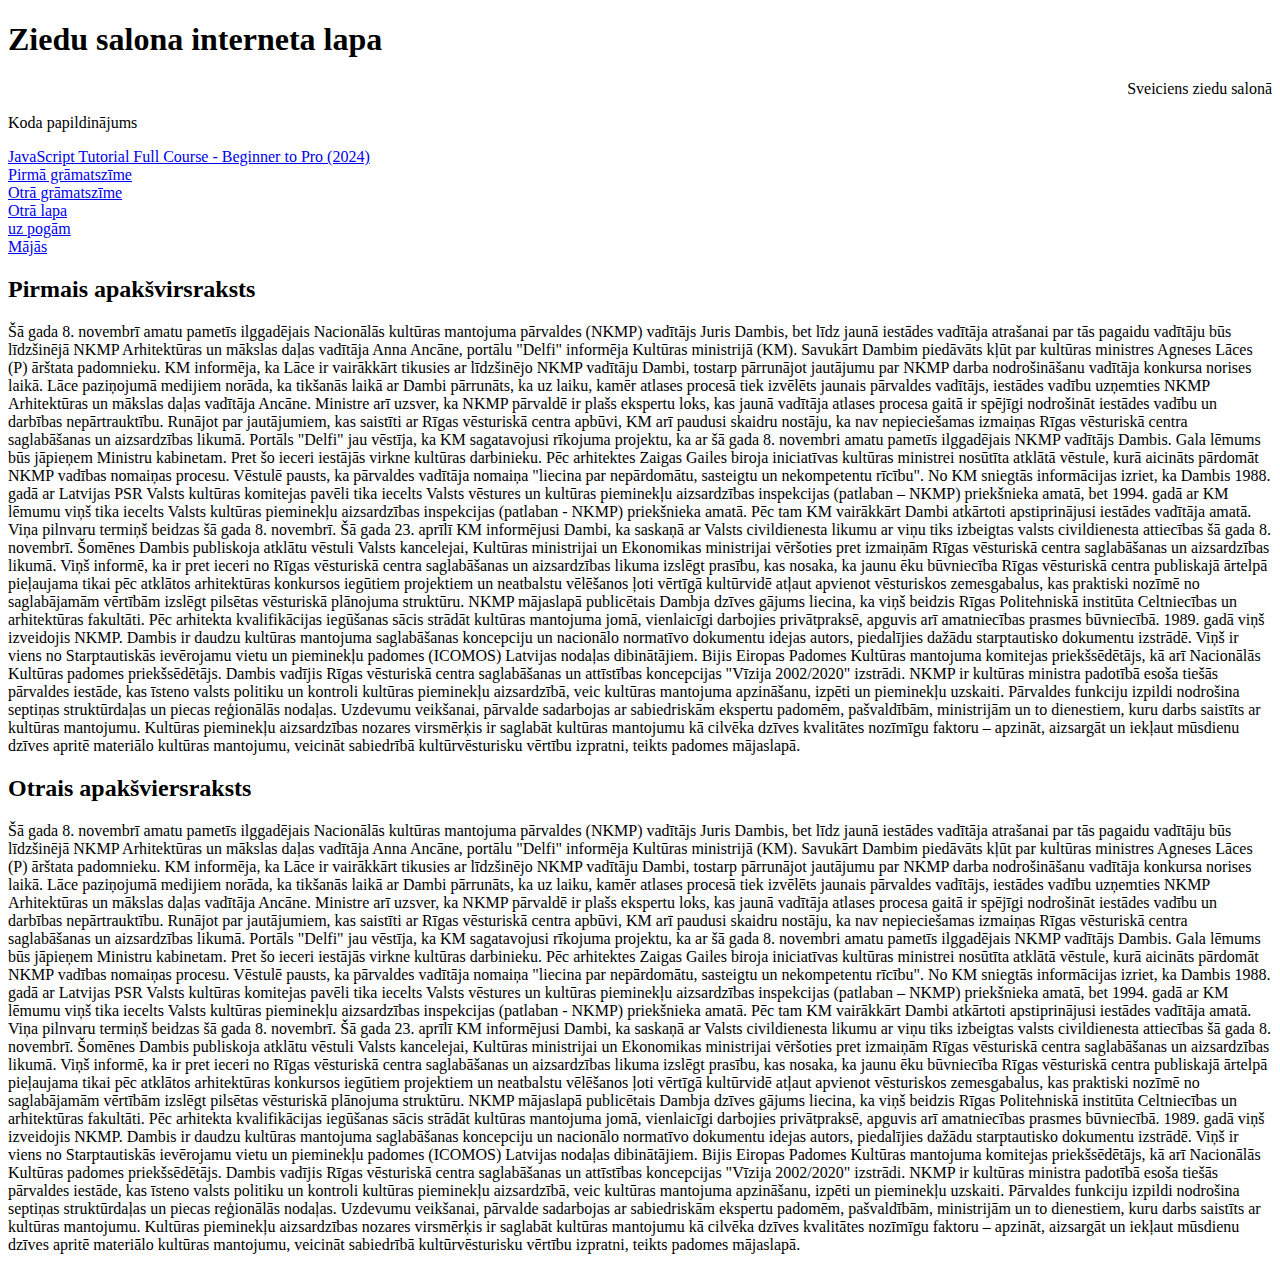
<file: 9a-1/index.html>
<!DOCTYPE html>
<html lang="en">
<head>
    <meta charset="UTF-8">
    <meta name="viewport" content="width=device-width, initial-scale=1.0">
    <title>Ziedu salons</title>
</head>
<body>
    <h1>Ziedu salona interneta lapa</h1>
    <p align="right">Sveiciens ziedu salonā</p>
    <p>Koda papildinājums</p>
    <a href="https://youtu.be/EerdGm-ehJQ?si=As-j9BmgXJzVvtfv" target="_blank">JavaScript Tutorial Full Course - Beginner to Pro (2024)</a><br>
    <a href="#pirmaAtsauce">Pirmā grāmatszīme</a><br>
    <a href="#otraAtsauce">Otrā grāmatszīme</a><br>
    <a href="dublikats.html">Otrā lapa</a><br>
    <a href="pogas.html">uz pogām</a><br>
    <a href="index.html">Mājās</a>
 

    <h2 id="pirmaAtsauce">Pirmais apakšvirsraksts</h2>
    </p>Šā gada 8. novembrī amatu pametīs ilggadējais Nacionālās kultūras mantojuma pārvaldes (NKMP) vadītājs Juris Dambis, bet līdz jaunā iestādes vadītāja atrašanai par tās pagaidu vadītāju būs līdzšinējā NKMP Arhitektūras un mākslas daļas vadītāja Anna Ancāne, portālu "Delfi" informēja Kultūras ministrijā (KM).

    Savukārt Dambim piedāvāts kļūt par kultūras ministres Agneses Lāces (P) ārštata padomnieku.
    
    KM informēja, ka Lāce ir vairākkārt tikusies ar līdzšinējo NKMP vadītāju Dambi, tostarp pārrunājot jautājumu par NKMP darba nodrošināšanu vadītāja konkursa norises laikā.
    
    Lāce paziņojumā medijiem norāda, ka tikšanās laikā ar Dambi pārrunāts, ka uz laiku, kamēr atlases procesā tiek izvēlēts jaunais pārvaldes vadītājs, iestādes vadību uzņemties NKMP Arhitektūras un mākslas daļas vadītāja Ancāne.
    
    Ministre arī uzsver, ka NKMP pārvaldē ir plašs ekspertu loks, kas jaunā vadītāja atlases procesa gaitā ir spējīgi nodrošināt iestādes vadību un darbības nepārtrauktību.
    
    Runājot par jautājumiem, kas saistīti ar Rīgas vēsturiskā centra apbūvi, KM arī paudusi skaidru nostāju, ka nav nepieciešamas izmaiņas Rīgas vēsturiskā centra saglabāšanas un aizsardzības likumā.
    
    Portāls "Delfi" jau vēstīja, ka KM sagatavojusi rīkojuma projektu, ka ar šā gada 8. novembri amatu pametīs ilggadējais NKMP vadītājs Dambis. Gala lēmums būs jāpieņem Ministru kabinetam.
    
    Pret šo ieceri iestājās virkne kultūras darbinieku. Pēc arhitektes Zaigas Gailes biroja iniciatīvas kultūras ministrei nosūtīta atklātā vēstule, kurā aicināts pārdomāt NKMP vadības nomaiņas procesu. Vēstulē pausts, ka pārvaldes vadītāja nomaiņa "liecina par nepārdomātu, sasteigtu un nekompetentu rīcību".
    
    No KM sniegtās informācijas izriet, ka Dambis 1988. gadā ar Latvijas PSR Valsts kultūras komitejas pavēli tika iecelts Valsts vēstures un kultūras pieminekļu aizsardzības inspekcijas (patlaban – NKMP) priekšnieka amatā, bet 1994. gadā ar KM lēmumu viņš tika iecelts Valsts kultūras pieminekļu aizsardzības inspekcijas (patlaban - NKMP) priekšnieka amatā. Pēc tam KM vairākkārt Dambi atkārtoti apstiprinājusi iestādes vadītāja amatā. Viņa pilnvaru termiņš beidzas šā gada 8. novembrī.
    
    Šā gada 23. aprīlī KM informējusi Dambi, ka saskaņā ar Valsts civildienesta likumu ar viņu tiks izbeigtas valsts civildienesta attiecības šā gada 8. novembrī.
    
    Šomēnes Dambis publiskoja atklātu vēstuli Valsts kancelejai, Kultūras ministrijai un Ekonomikas ministrijai vēršoties pret izmaiņām Rīgas vēsturiskā centra saglabāšanas un aizsardzības likumā. Viņš informē, ka ir pret ieceri no Rīgas vēsturiskā centra saglabāšanas un aizsardzības likuma izslēgt prasību, kas nosaka, ka jaunu ēku būvniecība Rīgas vēsturiskā centra publiskajā ārtelpā pieļaujama tikai pēc atklātos arhitektūras konkursos iegūtiem projektiem un neatbalstu vēlēšanos ļoti vērtīgā kultūrvidē atļaut apvienot vēsturiskos zemesgabalus, kas praktiski nozīmē no saglabājamām vērtībām izslēgt pilsētas vēsturiskā plānojuma struktūru.
    
    NKMP mājaslapā publicētais Dambja dzīves gājums liecina, ka viņš beidzis Rīgas Politehniskā institūta Celtniecības un arhitektūras fakultāti. Pēc arhitekta kvalifikācijas iegūšanas sācis strādāt kultūras mantojuma jomā, vienlaicīgi darbojies privātpraksē, apguvis arī amatniecības prasmes būvniecībā.
    
    1989. gadā viņš izveidojis NKMP.
    
    Dambis ir daudzu kultūras mantojuma saglabāšanas koncepciju un nacionālo normatīvo dokumentu idejas autors, piedalījies dažādu starptautisko dokumentu izstrādē. Viņš ir viens no Starptautiskās ievērojamu vietu un pieminekļu padomes (ICOMOS) Latvijas nodaļas dibinātājiem. Bijis Eiropas Padomes Kultūras mantojuma komitejas priekšsēdētājs, kā arī Nacionālās Kultūras padomes priekšsēdētājs.
    
    Dambis vadījis Rīgas vēsturiskā centra saglabāšanas un attīstības koncepcijas "Vīzija 2002/2020" izstrādi.
    
    NKMP ir kultūras ministra padotībā esoša tiešās pārvaldes iestāde, kas īsteno valsts politiku un kontroli kultūras pieminekļu aizsardzībā, veic kultūras mantojuma apzināšanu, izpēti un pieminekļu uzskaiti.
    
    Pārvaldes funkciju izpildi nodrošina septiņas struktūrdaļas un piecas reģionālās nodaļas. Uzdevumu veikšanai, pārvalde sadarbojas ar sabiedriskām ekspertu padomēm, pašvaldībām, ministrijām un to dienestiem, kuru darbs saistīts ar kultūras mantojumu.
    
    Kultūras pieminekļu aizsardzības nozares virsmērķis ir saglabāt kultūras mantojumu kā cilvēka dzīves kvalitātes nozīmīgu faktoru – apzināt, aizsargāt un iekļaut mūsdienu dzīves apritē materiālo kultūras mantojumu, veicināt sabiedrībā kultūrvēsturisku vērtību izpratni, teikts padomes mājaslapā.</p>
    <h2 id="otraAtsauce">Otrais apakšviersraksts</h2>
    </p>Šā gada 8. novembrī amatu pametīs ilggadējais Nacionālās kultūras mantojuma pārvaldes (NKMP) vadītājs Juris Dambis, bet līdz jaunā iestādes vadītāja atrašanai par tās pagaidu vadītāju būs līdzšinējā NKMP Arhitektūras un mākslas daļas vadītāja Anna Ancāne, portālu "Delfi" informēja Kultūras ministrijā (KM).

    Savukārt Dambim piedāvāts kļūt par kultūras ministres Agneses Lāces (P) ārštata padomnieku.
    
    KM informēja, ka Lāce ir vairākkārt tikusies ar līdzšinējo NKMP vadītāju Dambi, tostarp pārrunājot jautājumu par NKMP darba nodrošināšanu vadītāja konkursa norises laikā.
    
    Lāce paziņojumā medijiem norāda, ka tikšanās laikā ar Dambi pārrunāts, ka uz laiku, kamēr atlases procesā tiek izvēlēts jaunais pārvaldes vadītājs, iestādes vadību uzņemties NKMP Arhitektūras un mākslas daļas vadītāja Ancāne.
    
    Ministre arī uzsver, ka NKMP pārvaldē ir plašs ekspertu loks, kas jaunā vadītāja atlases procesa gaitā ir spējīgi nodrošināt iestādes vadību un darbības nepārtrauktību.
    
    Runājot par jautājumiem, kas saistīti ar Rīgas vēsturiskā centra apbūvi, KM arī paudusi skaidru nostāju, ka nav nepieciešamas izmaiņas Rīgas vēsturiskā centra saglabāšanas un aizsardzības likumā.
    
    Portāls "Delfi" jau vēstīja, ka KM sagatavojusi rīkojuma projektu, ka ar šā gada 8. novembri amatu pametīs ilggadējais NKMP vadītājs Dambis. Gala lēmums būs jāpieņem Ministru kabinetam.
    
    Pret šo ieceri iestājās virkne kultūras darbinieku. Pēc arhitektes Zaigas Gailes biroja iniciatīvas kultūras ministrei nosūtīta atklātā vēstule, kurā aicināts pārdomāt NKMP vadības nomaiņas procesu. Vēstulē pausts, ka pārvaldes vadītāja nomaiņa "liecina par nepārdomātu, sasteigtu un nekompetentu rīcību".
    
    No KM sniegtās informācijas izriet, ka Dambis 1988. gadā ar Latvijas PSR Valsts kultūras komitejas pavēli tika iecelts Valsts vēstures un kultūras pieminekļu aizsardzības inspekcijas (patlaban – NKMP) priekšnieka amatā, bet 1994. gadā ar KM lēmumu viņš tika iecelts Valsts kultūras pieminekļu aizsardzības inspekcijas (patlaban - NKMP) priekšnieka amatā. Pēc tam KM vairākkārt Dambi atkārtoti apstiprinājusi iestādes vadītāja amatā. Viņa pilnvaru termiņš beidzas šā gada 8. novembrī.
    
    Šā gada 23. aprīlī KM informējusi Dambi, ka saskaņā ar Valsts civildienesta likumu ar viņu tiks izbeigtas valsts civildienesta attiecības šā gada 8. novembrī.
    
    Šomēnes Dambis publiskoja atklātu vēstuli Valsts kancelejai, Kultūras ministrijai un Ekonomikas ministrijai vēršoties pret izmaiņām Rīgas vēsturiskā centra saglabāšanas un aizsardzības likumā. Viņš informē, ka ir pret ieceri no Rīgas vēsturiskā centra saglabāšanas un aizsardzības likuma izslēgt prasību, kas nosaka, ka jaunu ēku būvniecība Rīgas vēsturiskā centra publiskajā ārtelpā pieļaujama tikai pēc atklātos arhitektūras konkursos iegūtiem projektiem un neatbalstu vēlēšanos ļoti vērtīgā kultūrvidē atļaut apvienot vēsturiskos zemesgabalus, kas praktiski nozīmē no saglabājamām vērtībām izslēgt pilsētas vēsturiskā plānojuma struktūru.
    
    NKMP mājaslapā publicētais Dambja dzīves gājums liecina, ka viņš beidzis Rīgas Politehniskā institūta Celtniecības un arhitektūras fakultāti. Pēc arhitekta kvalifikācijas iegūšanas sācis strādāt kultūras mantojuma jomā, vienlaicīgi darbojies privātpraksē, apguvis arī amatniecības prasmes būvniecībā.
    
    1989. gadā viņš izveidojis NKMP.
    
    Dambis ir daudzu kultūras mantojuma saglabāšanas koncepciju un nacionālo normatīvo dokumentu idejas autors, piedalījies dažādu starptautisko dokumentu izstrādē. Viņš ir viens no Starptautiskās ievērojamu vietu un pieminekļu padomes (ICOMOS) Latvijas nodaļas dibinātājiem. Bijis Eiropas Padomes Kultūras mantojuma komitejas priekšsēdētājs, kā arī Nacionālās Kultūras padomes priekšsēdētājs.
    
    Dambis vadījis Rīgas vēsturiskā centra saglabāšanas un attīstības koncepcijas "Vīzija 2002/2020" izstrādi.
    
    NKMP ir kultūras ministra padotībā esoša tiešās pārvaldes iestāde, kas īsteno valsts politiku un kontroli kultūras pieminekļu aizsardzībā, veic kultūras mantojuma apzināšanu, izpēti un pieminekļu uzskaiti.
    
    Pārvaldes funkciju izpildi nodrošina septiņas struktūrdaļas un piecas reģionālās nodaļas. Uzdevumu veikšanai, pārvalde sadarbojas ar sabiedriskām ekspertu padomēm, pašvaldībām, ministrijām un to dienestiem, kuru darbs saistīts ar kultūras mantojumu.
    
    Kultūras pieminekļu aizsardzības nozares virsmērķis ir saglabāt kultūras mantojumu kā cilvēka dzīves kvalitātes nozīmīgu faktoru – apzināt, aizsargāt un iekļaut mūsdienu dzīves apritē materiālo kultūras mantojumu, veicināt sabiedrībā kultūrvēsturisku vērtību izpratni, teikts padomes mājaslapā.</p>
    
</body>
</html>
</file>
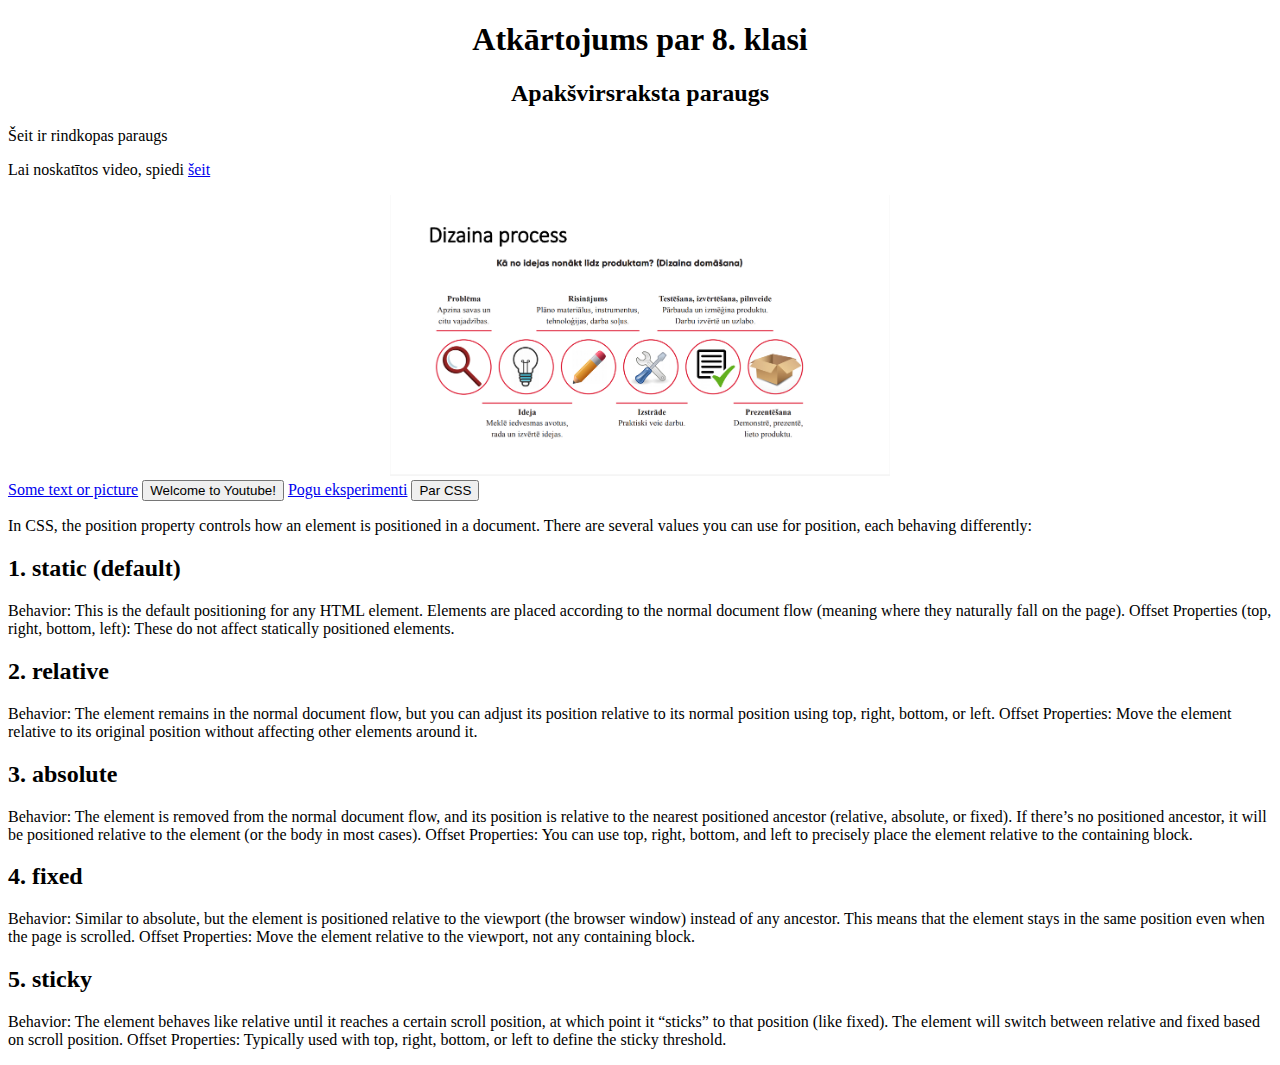
<file: 9b-2024/index.html>
<!DOCTYPE html>
<html lang="en">
<head>
    <meta charset="UTF-8">
    <meta name="viewport" content="width=device-width, initial-scale=1.0">
    <title>Atkārtojums par 8. klasi</title>
</head>
<body>
    <h1 align="center">Atkārtojums par 8. klasi</h1>
    <h2 align="center">Apakšvirsraksta paraugs</h2>
    <p>Šeit ir rindkopas paraugs</p>
    <p>Lai noskatītos video, spiedi <a href="https://youtu.be/VbD_kBJc_gI?feature=shared">šeit</a></p>
    <center>
    <img src="img/dizaina-posmi.png" width="500px">
    </center>
       <a href="https://youtu.be/G3e-cpL7ofc?si=dd-iFsy2Wz1uS_ca&t=1800">Some text or picture</a>
   
    <a href="https://youtu.be/G3e-cpL7ofc?si=dd-iFsy2Wz1uS_ca&t=1800">
        <button>Welcome to Youtube!</button></a>
    <a href="pogas.html">Pogu eksperimenti</a>        

    <a href="#css">
        <button>Par CSS</button></a>
    

        
    <!-- Some text from here...
    <form action="https://google.com">​
        <input type="submit" value="poga" />​
    </form>
    <input type="button" onclick="location.href='https://youtube.com';" value="youtube">
    <a href="https://youtube.com">
        <button>Click me</button>
      </a>
   ...to here -->

<p id="css">In CSS, the position property controls how an element is positioned in a document. There are several values you can use for position, each behaving differently:</p>
<h2>1. static (default)</h2>
<p>Behavior: This is the default positioning for any HTML element. Elements are placed according to the normal document flow (meaning where they naturally fall on the page).
Offset Properties (top, right, bottom, left): These do not affect statically positioned elements.
</p>
<h2>2. relative</h2>
<p>
Behavior: The element remains in the normal document flow, but you can adjust its position relative to its normal position using top, right, bottom, or left.
Offset Properties: Move the element relative to its original position without affecting other elements around it.
</p>
<h2>3. absolute</h2>
<p>
Behavior: The element is removed from the normal document flow, and its position is relative to the nearest positioned ancestor (relative, absolute, or fixed). If there’s no positioned ancestor, it will be positioned relative to the <html> element (or the body in most cases).
Offset Properties: You can use top, right, bottom, and left to precisely place the element relative to the containing block.
</p>
<h2>4. fixed</h2>
<p>
Behavior: Similar to absolute, but the element is positioned relative to the viewport (the browser window) instead of any ancestor. This means that the element stays in the same position even when the page is scrolled.
Offset Properties: Move the element relative to the viewport, not any containing block.
</p>
<h2>5. sticky</h2>
<p>
Behavior: The element behaves like relative until it reaches a certain scroll position, at which point it “sticks” to that position (like fixed). The element will switch between relative and fixed based on scroll position.
Offset Properties: Typically used with top, right, bottom, or left to define the sticky threshold.
</p>
</body>
</html>
</file>
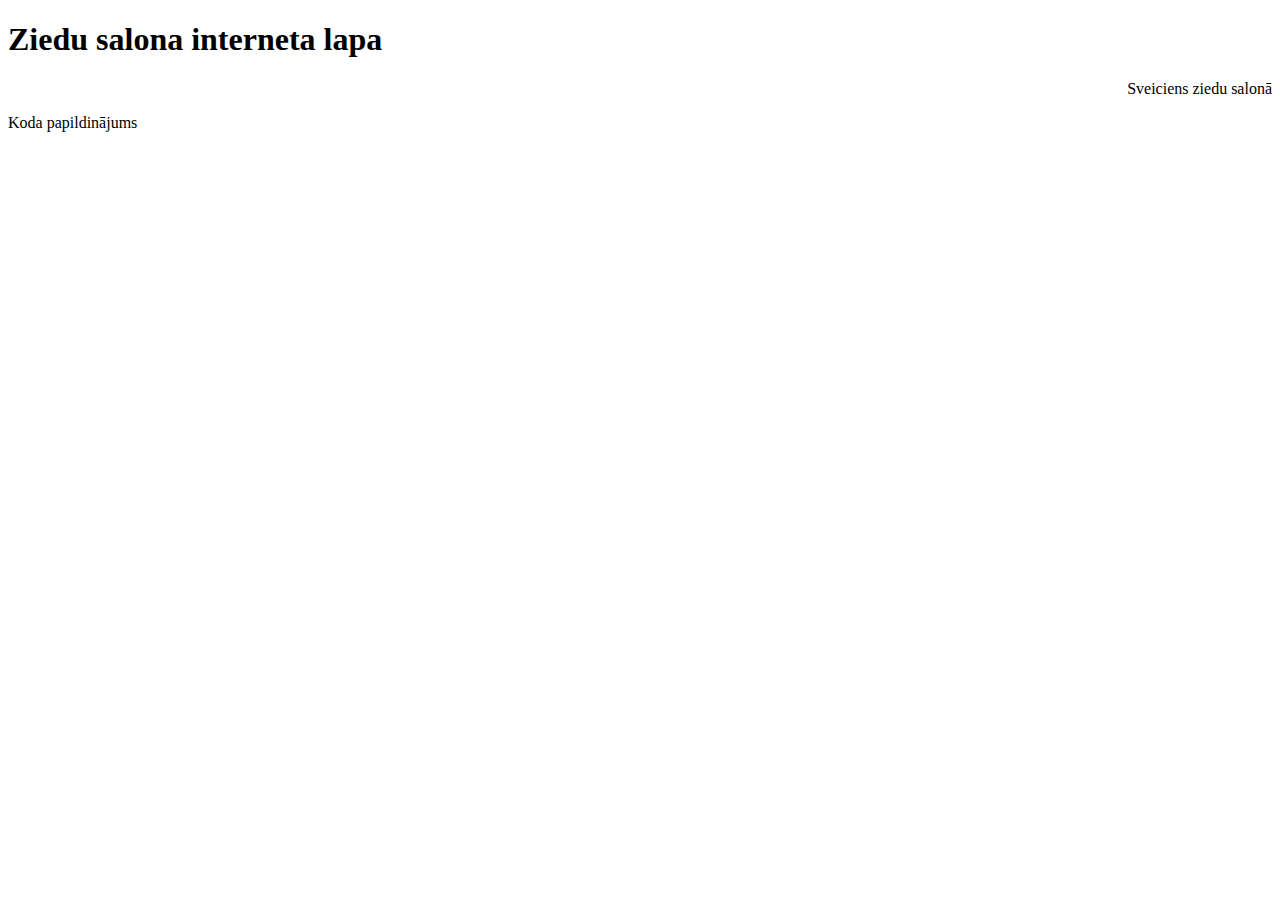
<file: index-1-gr.html>
<!DOCTYPE html>
<html lang="en">
<head>
    <meta charset="UTF-8">
    <meta name="viewport" content="width=device-width, initial-scale=1.0">
    <title>Ziedu salons</title>
</head>
<body>
    <h1>Ziedu salona interneta lapa</h1>
    <p align="right">Sveiciens ziedu salonā</p>
    <p>Koda papildinājums</p>
    
</body>
</html>
</file>
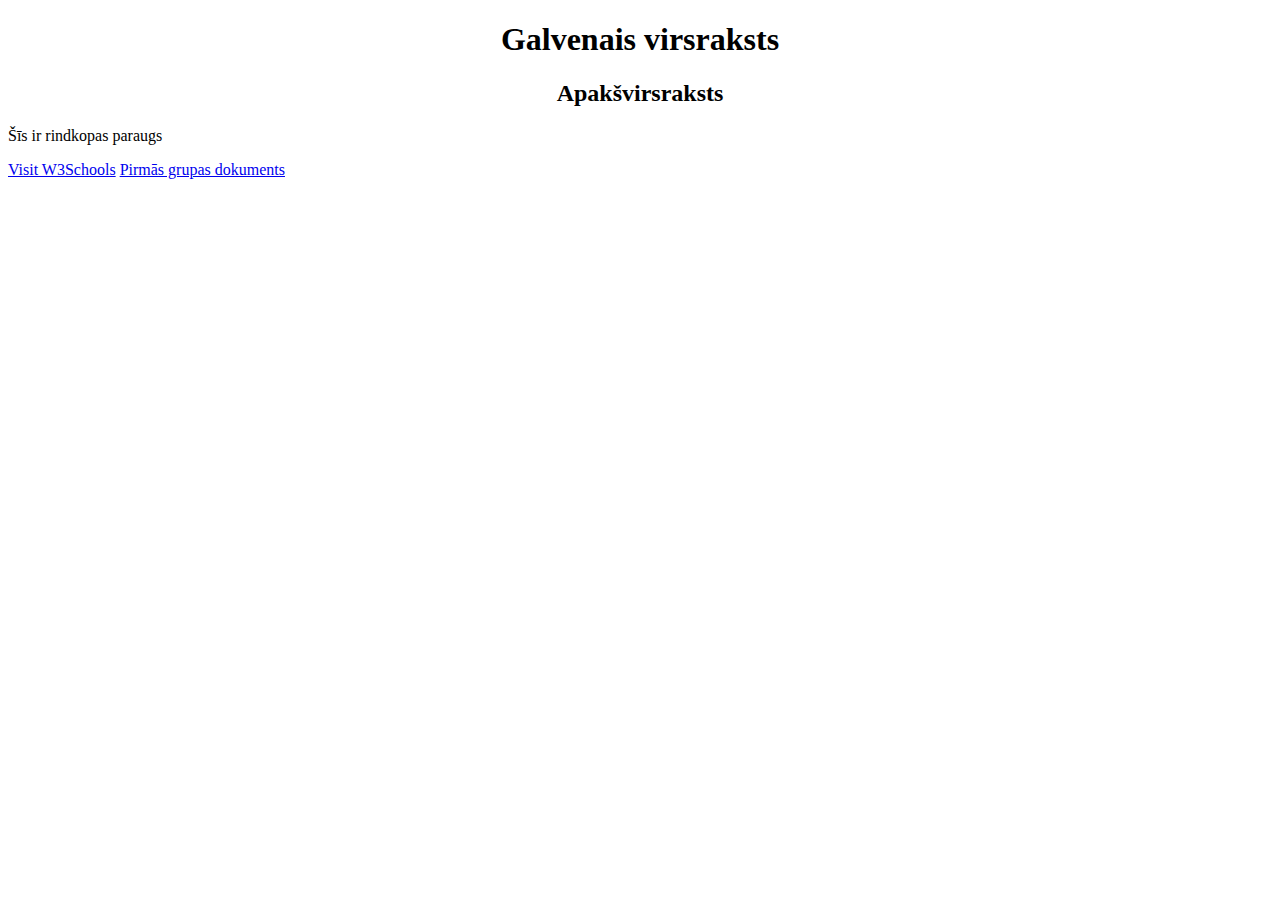
<file: index-2-gr.html>
<!DOCTYPE html>
<html lang="en">
<head>
    <meta charset="UTF-8">
    <meta name="viewport" content="width=device-width, initial-scale=1.0">
    <title>Testa dokuments</title>
</head>
<body>
    <h1 align="center">Galvenais virsraksts</h1>
    <h2 align="center">Apakšvirsraksts</h2>
    <p>Šīs ir rindkopas paraugs</p>
    <a href="https://www.w3schools.com">Visit W3Schools</a>
    <a href="index-1-gr.html">Pirmās grupas dokuments</a>
</body>
</html>
</file>
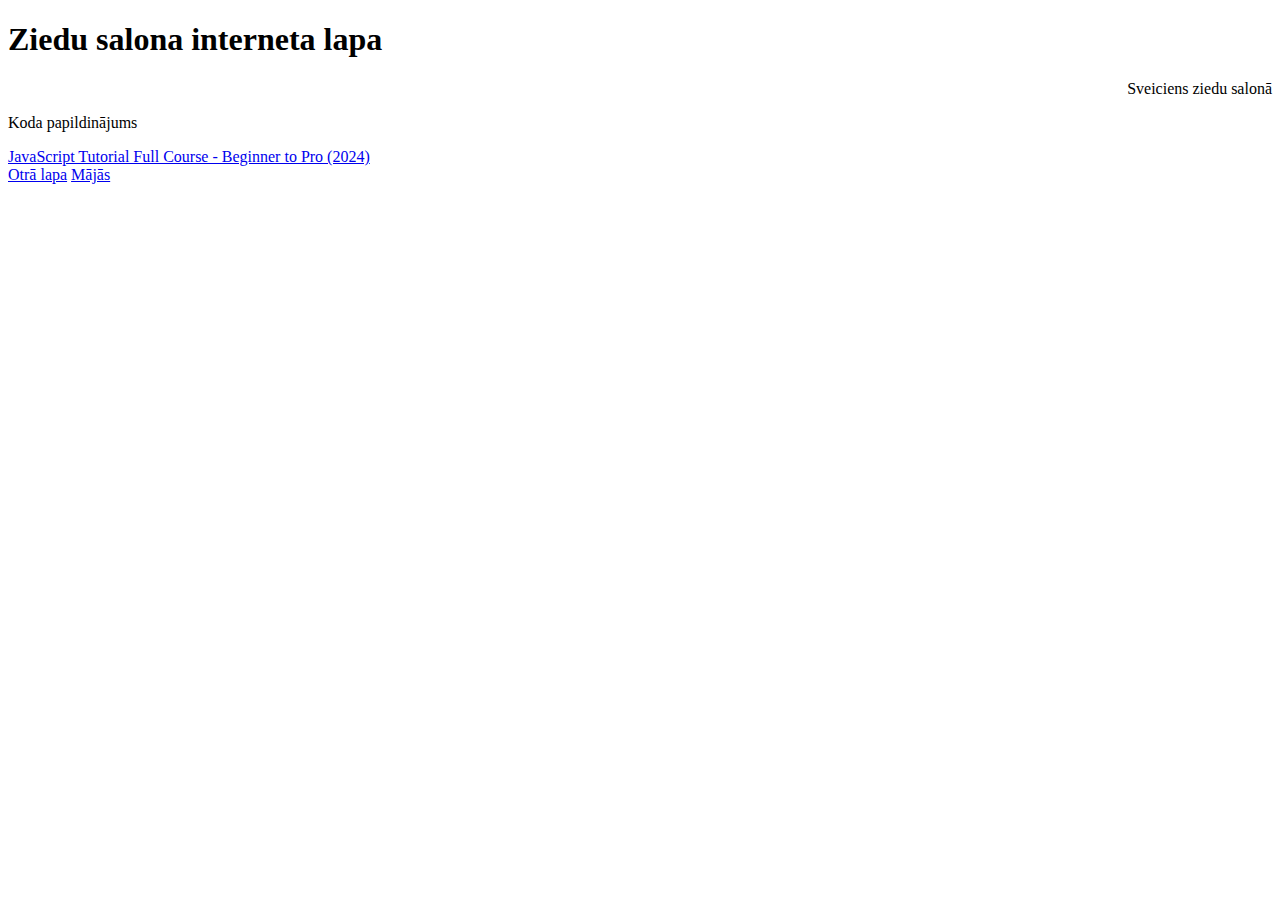
<file: 9a-1/dublikats.html>
<!DOCTYPE html>
<html lang="en">
<head>
    <meta charset="UTF-8">
    <meta name="viewport" content="width=device-width, initial-scale=1.0">
    <title>Ziedu salons</title>
</head>
<body>
    <h1>Ziedu salona interneta lapa</h1>
    <p align="right">Sveiciens ziedu salonā</p>
    <p>Koda papildinājums</p>
    <a href="https://youtu.be/EerdGm-ehJQ?si=As-j9BmgXJzVvtfv" target="_blank">JavaScript Tutorial Full Course - Beginner to Pro (2024)</a><br>
    <a href="dublikats.html">Otrā lapa</a>
    <a href="index.html">Mājās</a>

</body>
</html>
</file>
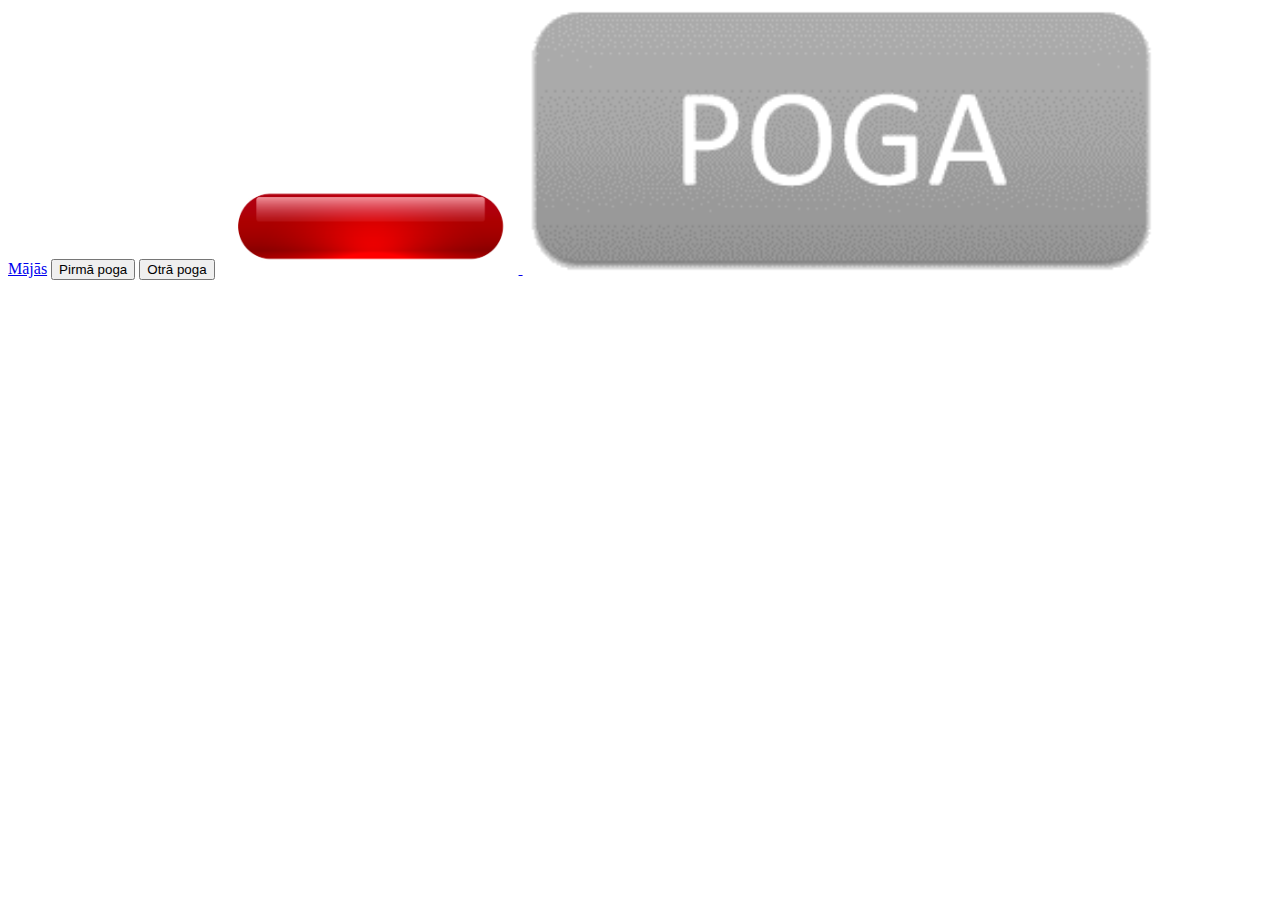
<file: 9a-1/pogas.html>
<!DOCTYPE html>
<html lang="en">
<head>
    <meta charset="UTF-8">
    <meta name="viewport" content="width=device-width, initial-scale=1.0">
    <title>Document</title>
</head>
<body>
<a href="index.html">Mājās</a>

<a href="index.html" target="_blank"><button>Pirmā poga</button></a>
<a href="index.html" target="_blank"><input type="button" value="Otrā poga"></a>
<a href="index.html" target="_blank">  <img src="img/Button-PNG-Image.png" width="300px"/>   </a>
<img src="img/Button-PNG-Image-1.png" width="50%"/>
</body>
</html>
</file>
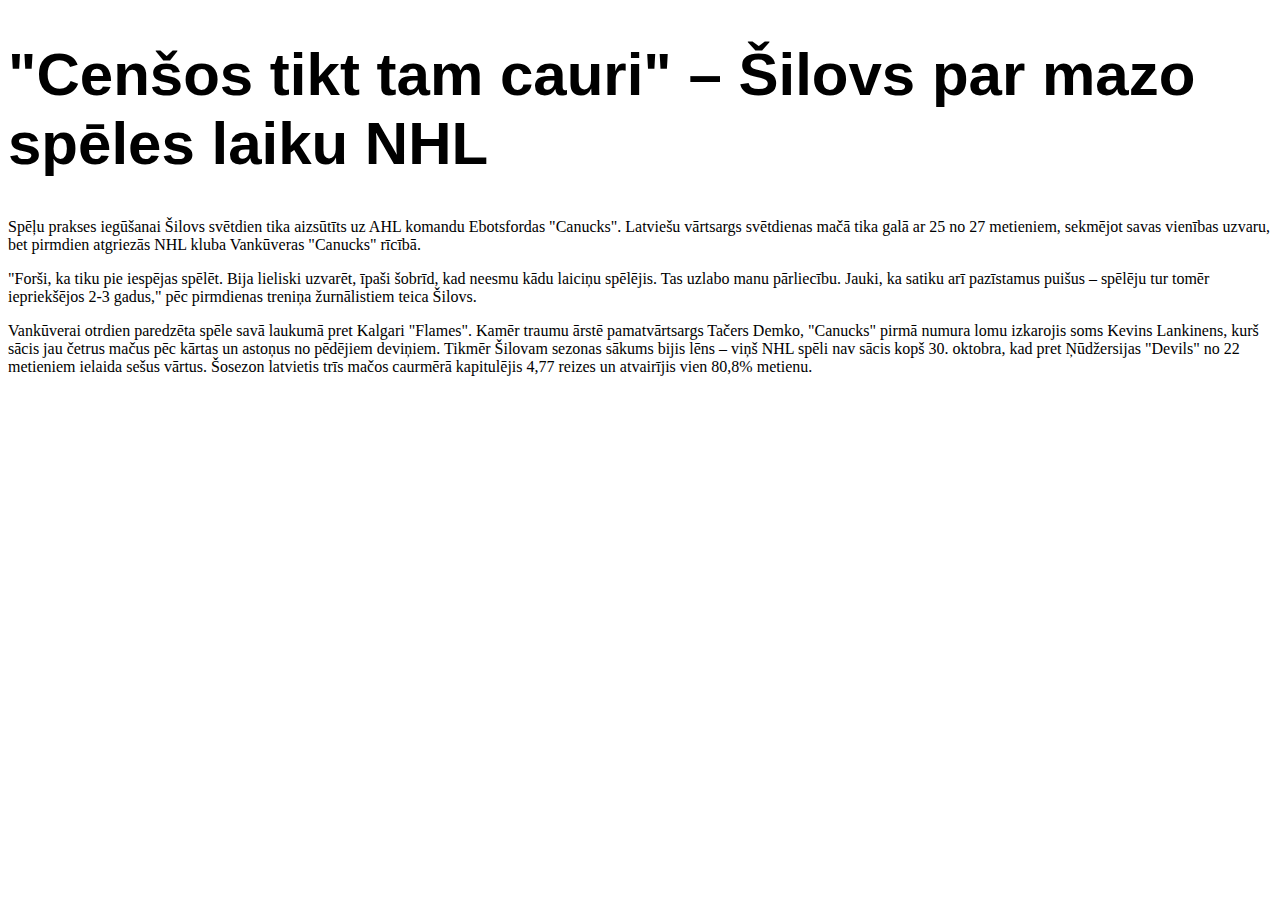
<file: 9a-1/stilu_lietosana.html>
<!DOCTYPE html>
<html lang="en">
<head>
    <meta charset="UTF-8">
    <meta name="viewport" content="width=device-width, initial-scale=1.0">
    
    <link rel="stylesheet" href="stili.css">
    
    <title>Atkārtojums par CSS</title>

</head>
<body>
    <h1 style="font-size: 60px; font-family: Verdana, Geneva, Tahoma, sans-serif;">"Cenšos tikt tam cauri" – Šilovs par mazo spēles laiku NHL</h1>
    <p>Spēļu prakses iegūšanai Šilovs svētdien tika aizsūtīts uz AHL komandu Ebotsfordas "Canucks". Latviešu vārtsargs svētdienas mačā tika galā ar 25 no 27 metieniem, sekmējot savas vienības uzvaru, bet pirmdien atgriezās NHL kluba Vankūveras "Canucks" rīcībā.</p>
    <p>"Forši, ka tiku pie iespējas spēlēt. Bija lieliski uzvarēt, īpaši šobrīd, kad neesmu kādu laiciņu spēlējis. Tas uzlabo manu pārliecību. Jauki, ka satiku arī pazīstamus puišus – spēlēju tur tomēr iepriekšējos 2-3 gadus," pēc pirmdienas treniņa žurnālistiem teica Šilovs.</p>
    <p id="citaRindkopa">Vankūverai otrdien paredzēta spēle savā laukumā pret Kalgari "Flames". Kamēr traumu ārstē pamatvārtsargs Tačers Demko, "Canucks" pirmā numura lomu izkarojis soms Kevins Lankinens, kurš sācis jau četrus mačus pēc kārtas un astoņus no pēdējiem deviņiem. Tikmēr Šilovam sezonas sākums bijis lēns – viņš NHL spēli nav sācis kopš 30. oktobra, kad pret Ņūdžersijas "Devils" no 22 metieniem ielaida sešus vārtus. Šosezon latvietis trīs mačos caurmērā kapitulējis 4,77 reizes un atvairījis vien 80,8% metienu.</p>
  
</body>
</html>
</file>
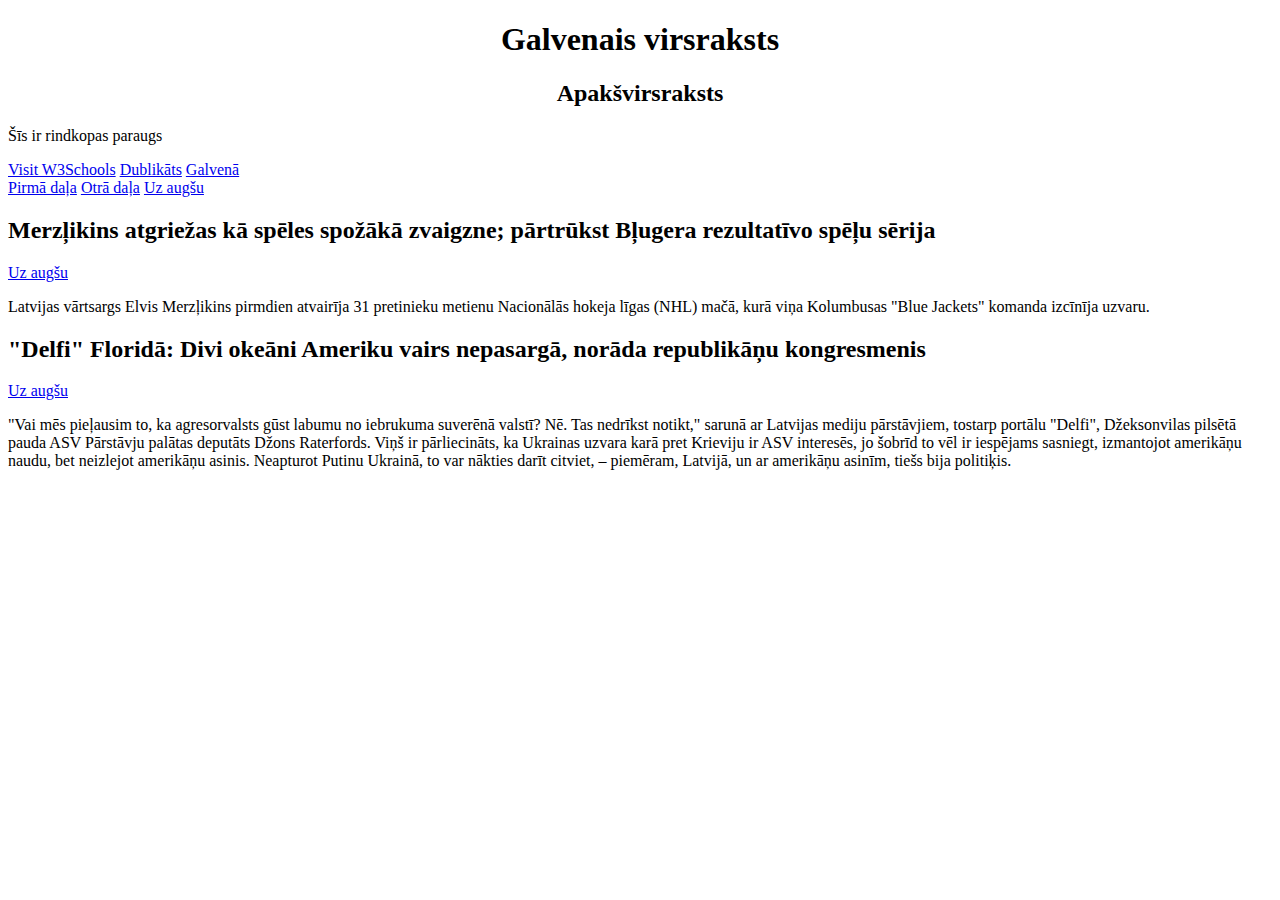
<file: 9a-2/dublicate.html>
<!DOCTYPE html>
<html lang="en">
<head>
    <meta charset="UTF-8">
    <meta name="viewport" content="width=device-width, initial-scale=1.0">
    <title>Testa dokuments</title>
</head>
<body>
    <h1 align="center" id="galvenais">Galvenais virsraksts</h1>
    <h2 align="center">Apakšvirsraksts</h2>
    <p>Šīs ir rindkopas paraugs</p>
    <a href="https://www.w3schools.com" target="_blank">Visit W3Schools</a>
    <a href="dublicate.html">Dublikāts</a> <a href="index.html">Galvenā</a><br>
    <a href="#pirmais">Pirmā daļa</a>
    <a href="#otrais">Otrā daļa</a>
    <a href="#galvenais">Uz augšu</a>

<h2 id="pirmais">Merzļikins atgriežas kā spēles spožākā zvaigzne; pārtrūkst Bļugera rezultatīvo spēļu sērija</h2>
<a href="#galvenais">Uz augšu</a>
<p>
Latvijas vārtsargs Elvis Merzļikins pirmdien atvairīja 31 pretinieku metienu Nacionālās hokeja līgas (NHL) mačā, kurā viņa Kolumbusas "Blue Jackets" komanda izcīnīja uzvaru.    
</p>

<h2 id="otrais">"Delfi" Floridā: Divi okeāni Ameriku vairs nepasargā, norāda republikāņu kongresmenis</h2>
<a href="#galvenais">Uz augšu</a>
<p>
"Vai mēs pieļausim to, ka agresorvalsts gūst labumu no iebrukuma suverēnā valstī? Nē. Tas nedrīkst notikt," sarunā ar Latvijas mediju pārstāvjiem, tostarp portālu "Delfi", Džeksonvilas pilsētā pauda ASV Pārstāvju palātas deputāts Džons Raterfords. Viņš ir pārliecināts, ka Ukrainas uzvara karā pret Krieviju ir ASV interesēs, jo šobrīd to vēl ir iespējams sasniegt, izmantojot amerikāņu naudu, bet neizlejot amerikāņu asinis. Neapturot Putinu Ukrainā, to var nākties darīt citviet, – piemēram, Latvijā, un ar amerikāņu asinīm, tiešs bija politiķis.
</p>


</body>
</html>
</file>
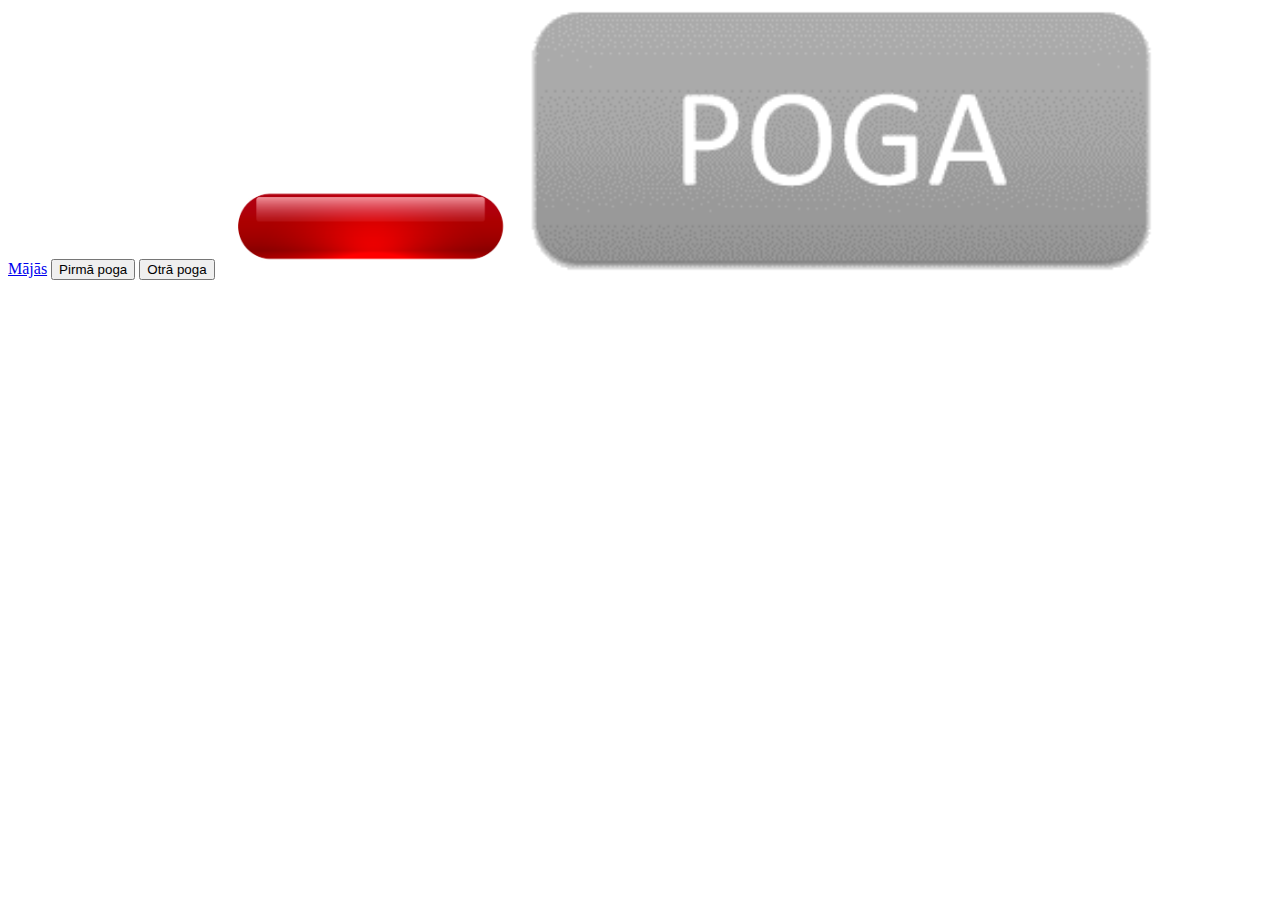
<file: 9a-2/pogas.html>
<!DOCTYPE html>
<html lang="en">
<head>
    <meta charset="UTF-8">
    <meta name="viewport" content="width=device-width, initial-scale=1.0">
    <title>Document</title>
</head>
<body>
<a href="index.html">Mājās</a>

<a href="index.html" target="_blank"><button>Pirmā poga</button></a>
<a href="index.html" target="_blank"><input type="button" value="Otrā poga"></a>
<a href="index.html" target="_blank"><img src="img/Button-PNG-Image.png" width="300px"/></a>
<a href="index.html" target="_blank"></a><img src="img/Button-PNG-Image-1.png" width="50%"/></a>
</body>
</html>
</file>
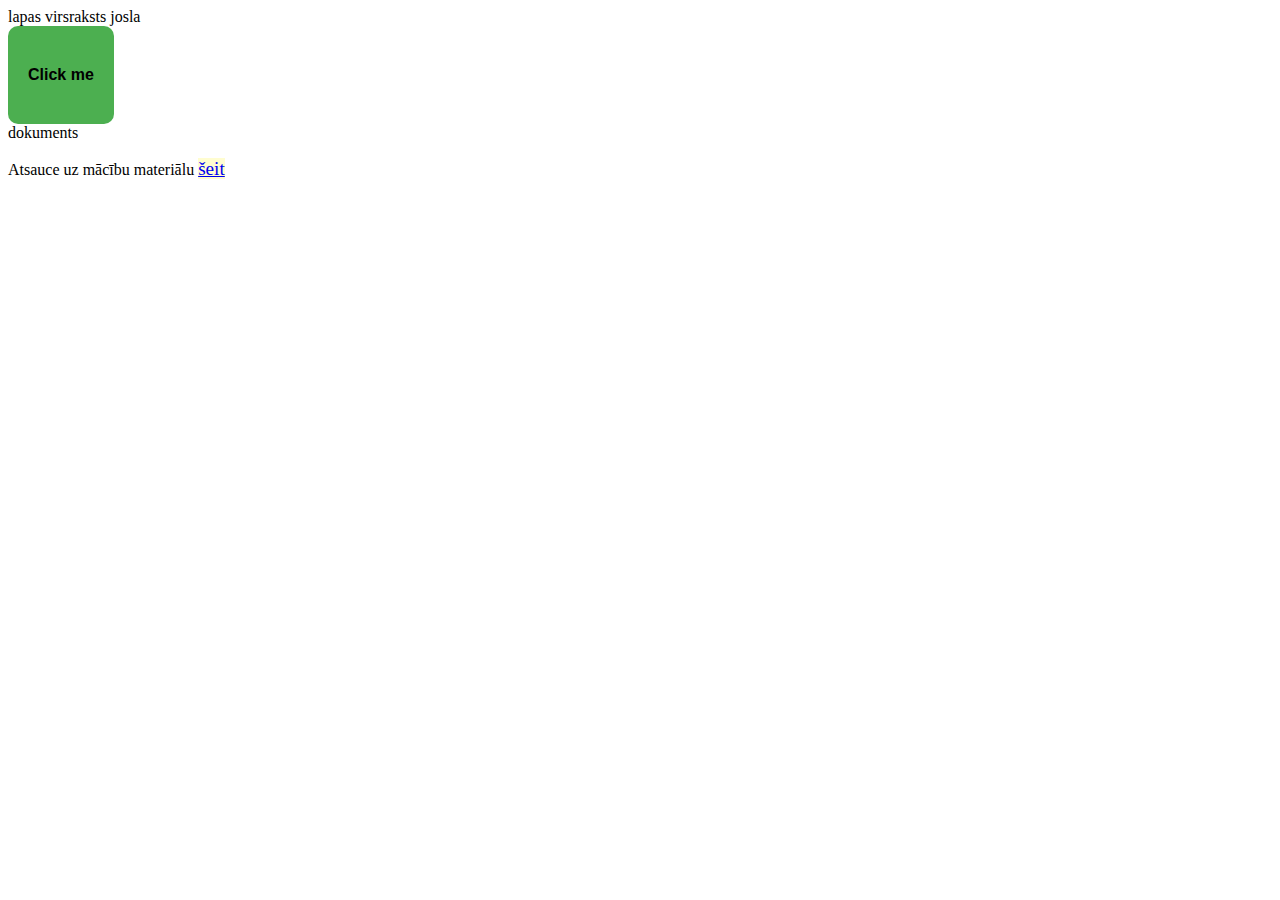
<file: 9b-2024/interaktivas-pogas.html>
<!DOCTYPE html>
<html lang="en">
<head>
    <meta charset="UTF-8">
    <meta name="viewport" content="width=device-width, initial-scale=1.0">
    <title>Interaktīvās pogas</title>
    <link rel="stylesheet" href="pogas.css">
</head>
<body>
    <header>
        lapas virsraksts josla
    </header>
    <nav>
        <button class="btn">Click me</button>
    </nav>
    <main>
        dokuments
    </main>
    <footer>
        <p>Atsauce uz mācību materiālu <a href="https://www.youtube.com/watch?v=HD13eq_Pmp8" target="_blank">šeit</a></p>
    </footer>

</body>
</html>
</file>
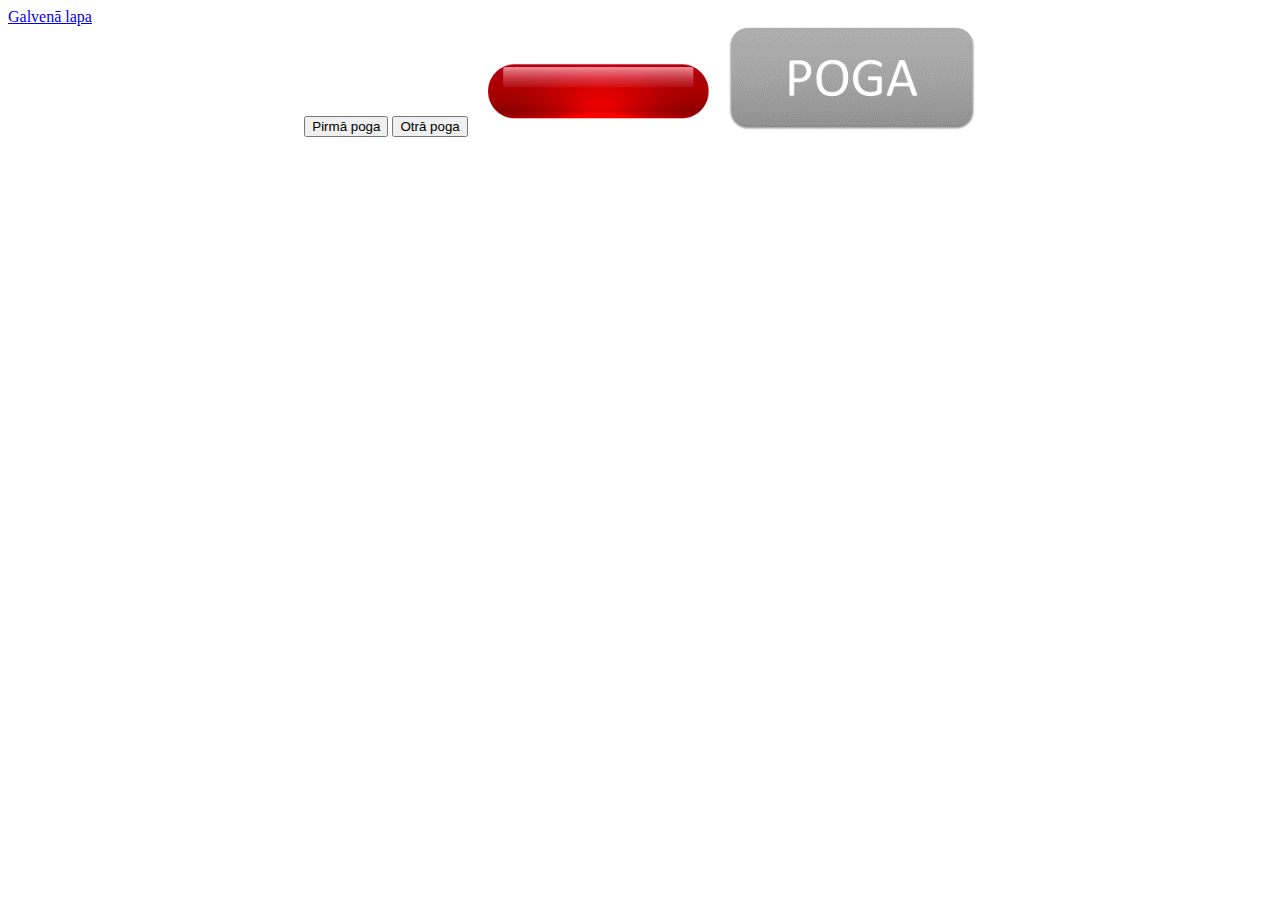
<file: 9b-2024/pogas.html>
<!DOCTYPE html>
<html lang="en">
<head>
    <meta charset="UTF-8">
    <meta name="viewport" content="width=device-width, initial-scale=1.0">
    <title>Document</title>
</head>
<body>
    <a href="index.html">Galvenā lapa</a>
    <center>
    <a href="https://www.w3schools.com/"><button>Pirmā poga</button></a>
    <a href="https://www.w3schools.com/"><input type="button" value="Otrā poga"></a>
    <a href="https://www.w3schools.com/"><img src="img/Button-PNG-Image.png" width="250px"></a>
    <a href="https://www.w3schools.com/"><img src="img/Button-PNG-Image-1.png" width="250px"></a>
    </center>
    
</body>
</html>
</file>
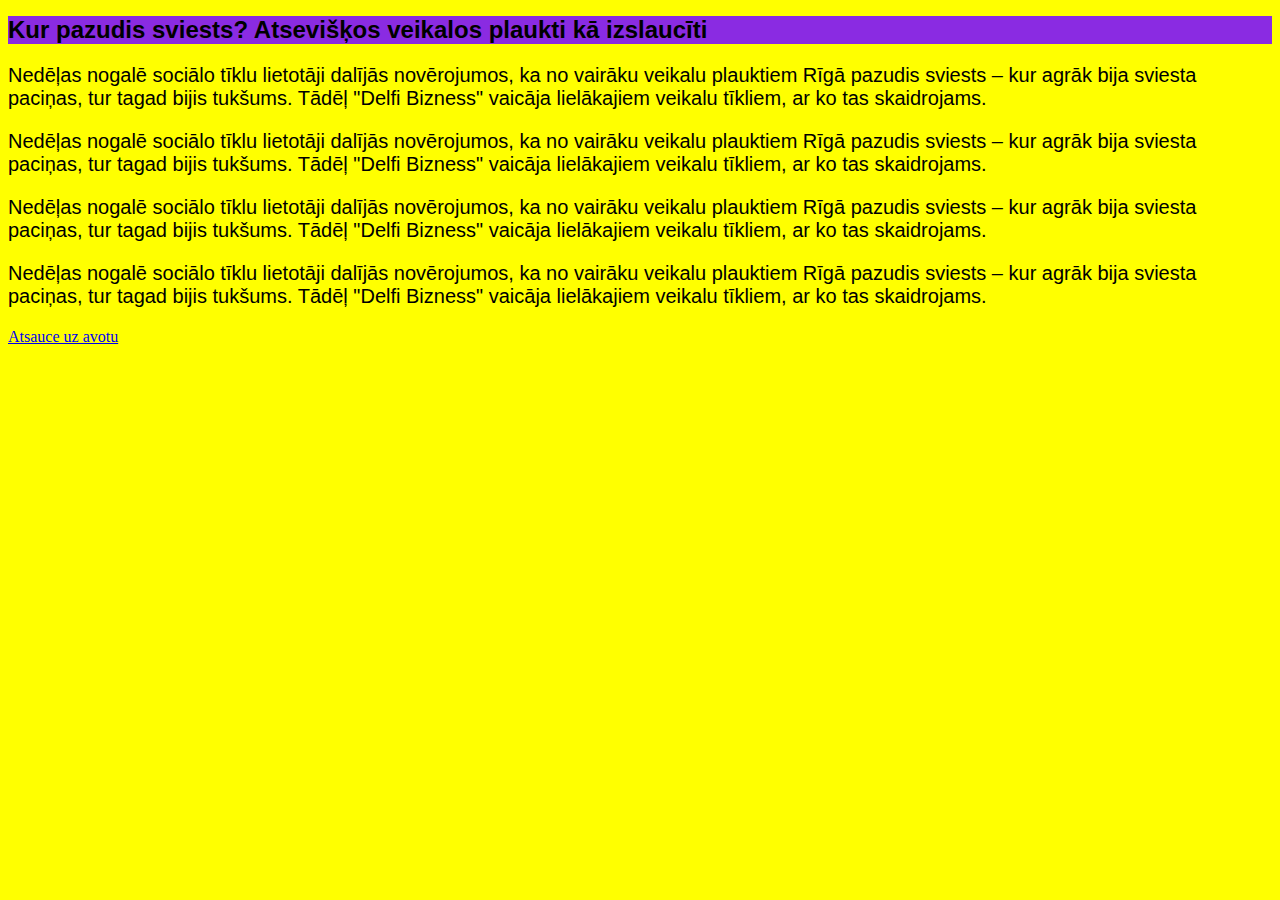
<file: 9b-2024/stili.html>
<!DOCTYPE html>
<html lang="en">
<head>
    <meta charset="UTF-8">
    <meta name="viewport" content="width=device-width, initial-scale=1.0">
    <title>Stilu lietošanas piemēri</title>
    <style>
        p{
           font-size: 20px;
           font-family: Verdana, Geneva, Tahoma, sans-serif; 
        }
        
    </style>
    <link rel="stylesheet" href="stili/stili.css">
</head>
<body>
    
    <h1 class="myClass" style="font-size: 1.5em; font-family: Verdana, Geneva, Tahoma, sans-serif;">Kur pazudis sviests?
        Atsevišķos veikalos plaukti
        kā izslaucīti </h1>
    <p>Nedēļas nogalē sociālo tīklu lietotāji dalījās novērojumos,
        ka no vairāku veikalu plauktiem Rīgā pazudis sviests –
        kur agrāk bija sviesta paciņas, tur tagad bijis tukšums.
        Tādēļ "Delfi Bizness" vaicāja lielākajiem veikalu tīkliem,
        ar ko tas skaidrojams.</p>
    <p>Nedēļas nogalē sociālo tīklu lietotāji dalījās novērojumos,
        ka no vairāku veikalu plauktiem Rīgā pazudis sviests –
        kur agrāk bija sviesta paciņas, tur tagad bijis tukšums.
        Tādēļ "Delfi Bizness" vaicāja lielākajiem veikalu tīkliem,
        ar ko tas skaidrojams.</p>
    <p>Nedēļas nogalē sociālo tīklu lietotāji dalījās novērojumos,
        ka no vairāku veikalu plauktiem Rīgā pazudis sviests –
        kur agrāk bija sviesta paciņas, tur tagad bijis tukšums.
        Tādēļ "Delfi Bizness" vaicāja lielākajiem veikalu tīkliem,
        ar ko tas skaidrojams.</p>
    <p>Nedēļas nogalē sociālo tīklu lietotāji dalījās novērojumos,
        ka no vairāku veikalu plauktiem Rīgā pazudis sviests –
        kur agrāk bija sviesta paciņas, tur tagad bijis tukšums.
        Tādēļ "Delfi Bizness" vaicāja lielākajiem veikalu tīkliem,
        ar ko tas skaidrojams.</p>
    <a href="https://www.delfi.lv/bizness/37264250/biznesa_vide/120049918/kur-pazudis-sviests-atseviskos-veikalos-plaukti-ka-izslauciti">Atsauce uz avotu</a>
    
</body>
</html>
</file>
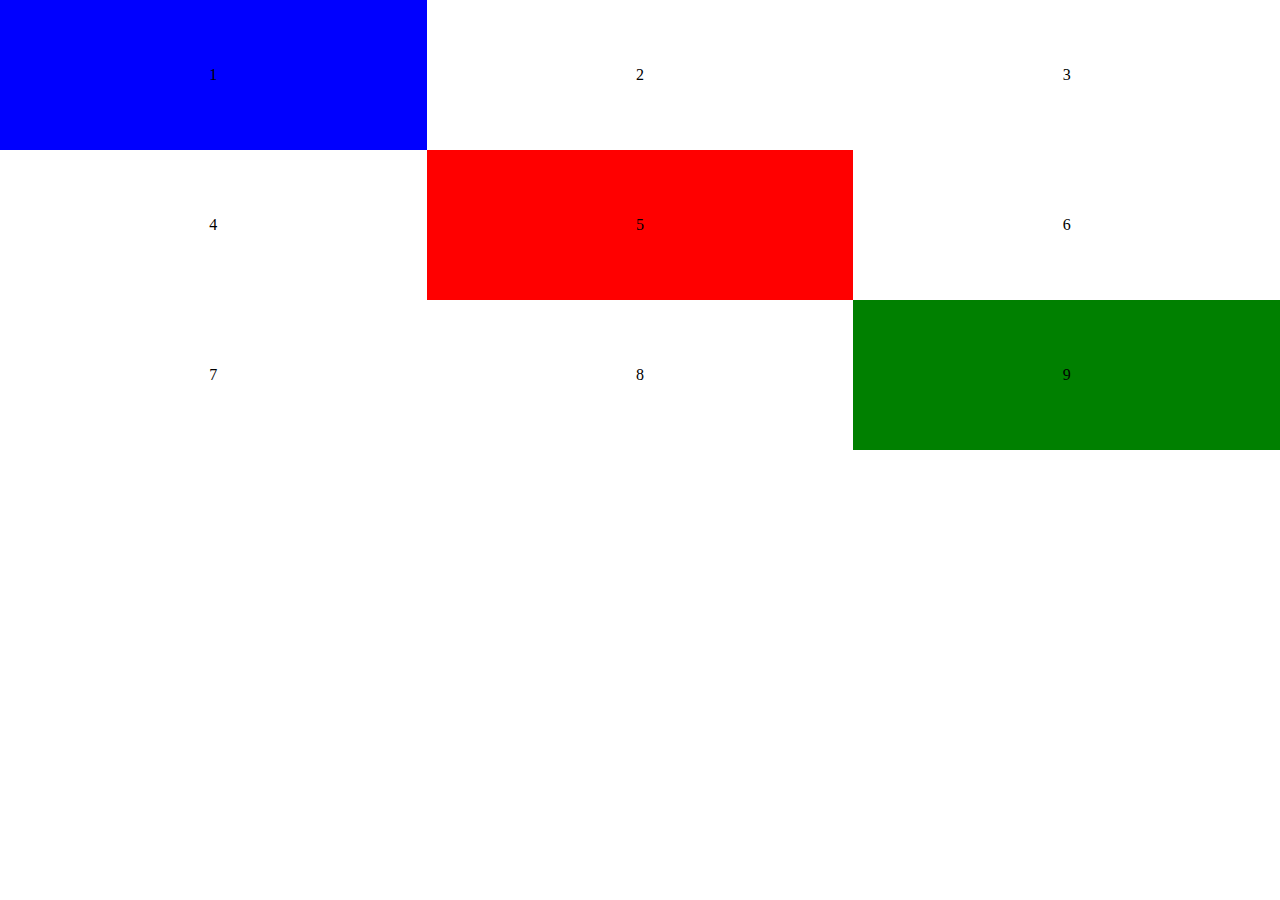
<file: 9b-2024/tabulas.html>
<!DOCTYPE html>
<html lang="en">
<head>
    <meta charset="UTF-8">
    <meta name="viewport" content="width=device-width, initial-scale=1.0">
    <title>Tabulas</title>
</head>
<body topmargin="0px" leftmargin="0px" rightmargin="0px">
    <!--table, tr, td-->
    <!--<center>-->
    <table border="0px" cellspacing="0px" cellpadding="0px" width="100%">
        <tr height="150px" align="center">
            <td bgcolor="blue">1</td>
            <td>2</td>
            <td>3</td>
        </tr>
        <tr height="150px" align="center">
            <td>4</td>
            <td bgcolor="red">5</td>
            <td>6</td>
        </tr>
        <tr height="150px" align="center">
            <td>7</td>
            <td>8</td>
            <td bgcolor="green">9</td>
        </tr>
    </table>
 <!--</center>-->   
</body>
</html>
</file>
<file: 9a-1/stili.css>
p {
    font-size: 20px;
    font-family: Verdana, Geneva, Tahoma, sans-serif;
}
#citaRindkopa {
    background-color: bisque;
}
</file>
<file: 9b-2024/pogas.css>
a:link{
    background-color: #FFFDD0;
    font-size: 1.2em;
}
a:hover{
    color: blue;
    font-size: 1.4em;
    cursor: pointer;
}
a:active{
	font-size: 1.2em;
}
a:visited{
	background-color: #FFF;
}

.btn{
    background-color: #4CAF50;
    border: none;
    padding: 40px 20px;
    text-align: center;
    text-decoration: none;
    font-size: 16px;
    font-weight: bold;
    border-radius: 10px;

}
.btn:hover{
    background-color: red;

}
</file>
<file: 9b-2024/stili/stili.css>
body{
    background-color: yellow;
}

.myClass{
    background-color: blueviolet;
}
</file>
